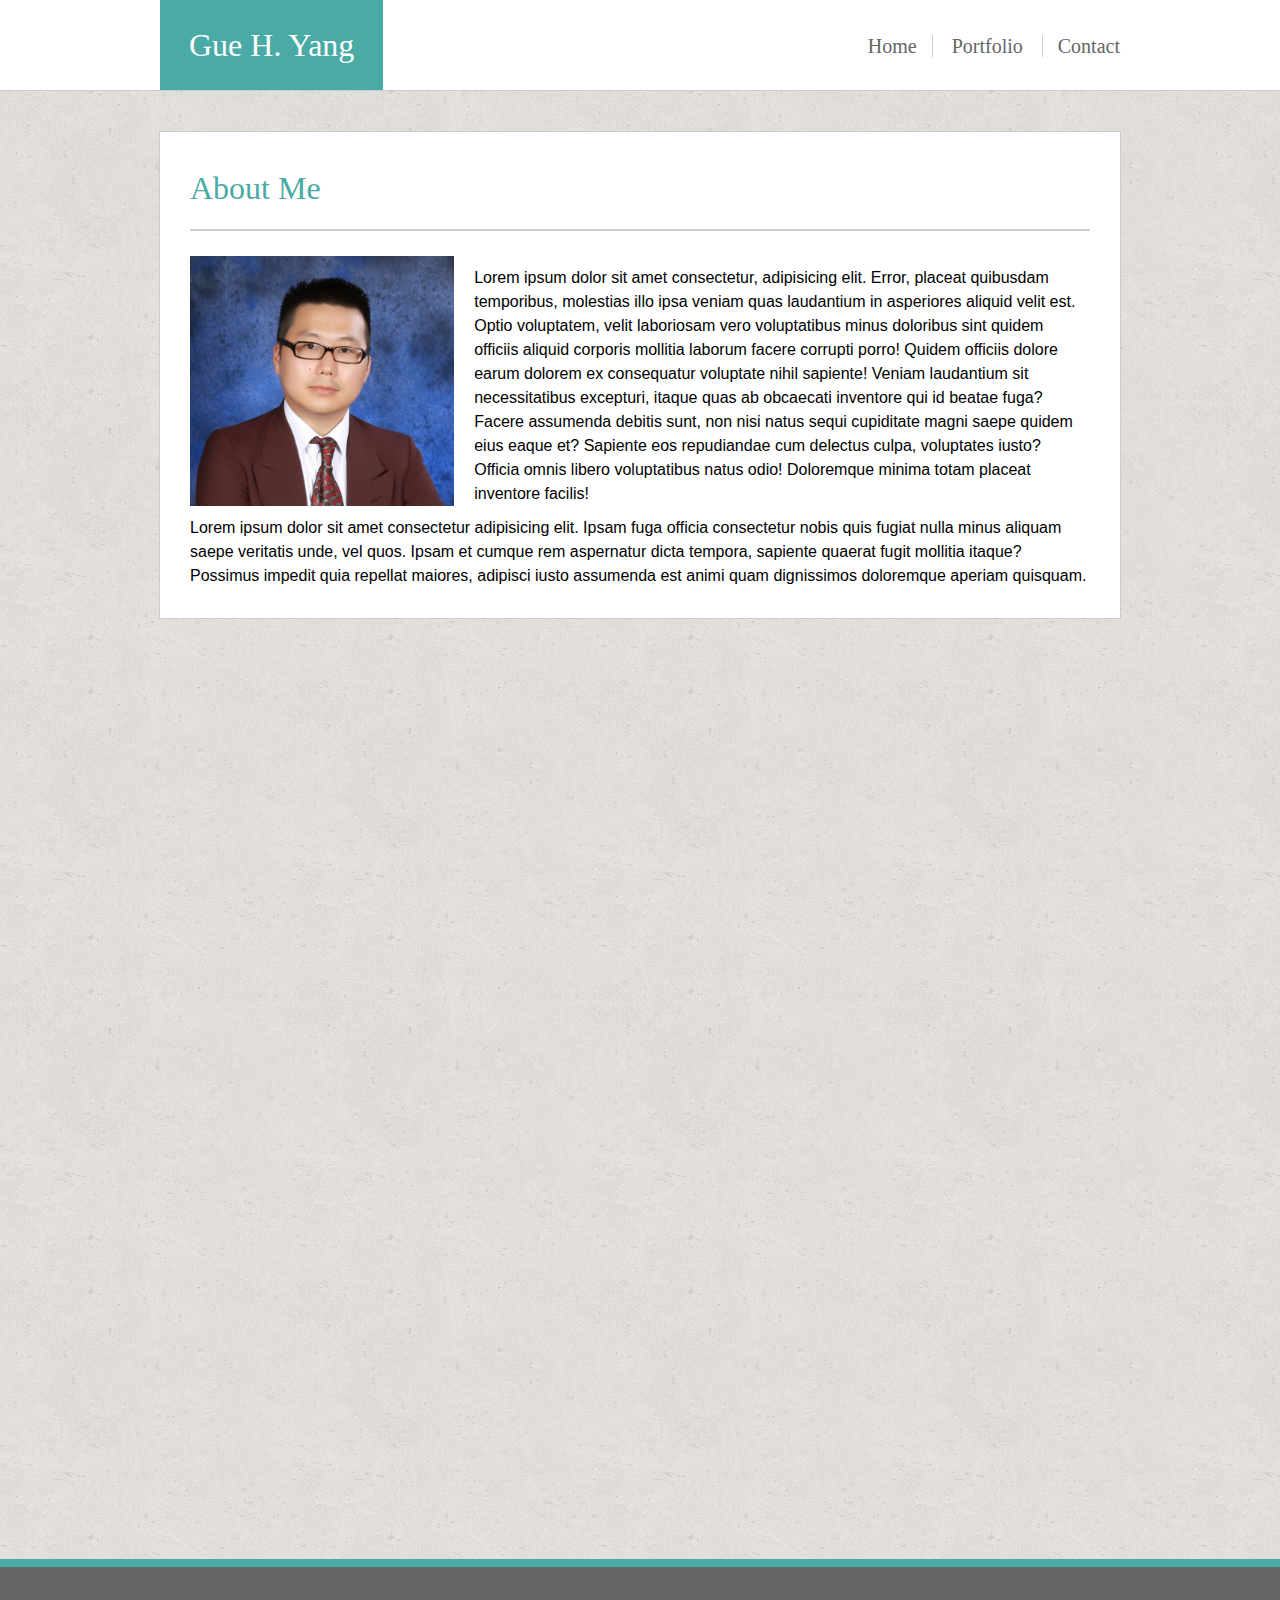
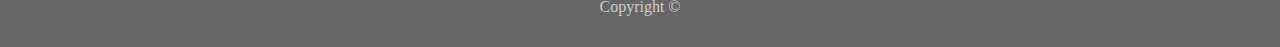
<file: index.html>
<!DOCTYPE html>
<html lang="en">
<head>
    <meta charset="UTF-8">
    <meta name="viewport" content="width=device-width, initial-scale=1.0">
    <meta http-equiv="X-UA-Compatible" content="ie=edge">
    <link rel="stylesheet" href="assets/css/reset.css"> <!--Reset sheet-->
    <link rel="stylesheet" href="assets/css/style.css">
    <title>Gue's Portfolio</title>
</head>

<body>
    <div class="header">
        <header>
            <!--Container for my name logo and nav bar.-->
            <div class="header-container">
                <div class="header-name-container">
                    <h1>Gue H. Yang</h1>
                </div>
                <div class="header-nav">
                    <nav>
                        <ul>
                            <li><a href="index.html">Home</a></li>
                            <li><a href="portfolio.html">Portfolio</a></li>
                            <li><a href="contact.html">Contact</a></li>
                        </ul>
                    </nav>
                </div>
            </div> <!-- .header-container -->
        </header>
    </div> <!-- .header -->
    <!--Container for all main content. This container has no width.-->
    <div class="main-container">
        <main>
            <h1>About Me</h1>
            <hr> <!-- hr has been modified with top/bottom margin in style.css-->
            <img class="biopic" src="assets/images/Gue_Pic.jpg" height="250" alt="Picture of Gue">
            <!-- Random gibberish here for now. I will update this if I decide to use this for my actual portfolio during job hunting this fall.-->
            <p>Lorem ipsum dolor sit amet consectetur, adipisicing elit. Error, placeat quibusdam temporibus, molestias illo ipsa veniam quas laudantium in asperiores aliquid velit est. Optio voluptatem, velit laboriosam vero voluptatibus minus doloribus sint quidem officiis aliquid corporis mollitia laborum facere corrupti porro! Quidem officiis dolore earum dolorem ex consequatur voluptate nihil sapiente! Veniam laudantium sit necessitatibus excepturi, itaque quas ab obcaecati inventore qui id beatae fuga? Facere assumenda debitis sunt, non nisi natus sequi cupiditate magni saepe quidem eius eaque et? Sapiente eos repudiandae cum delectus culpa, voluptates iusto? Officia omnis libero voluptatibus natus odio! Doloremque minima totam placeat inventore facilis!</p>
            <p>Lorem ipsum dolor sit amet consectetur adipisicing elit. Ipsam fuga officia consectetur nobis quis fugiat nulla minus aliquam saepe veritatis unde, vel quos. Ipsam et cumque rem aspernatur dicta tempora, sapiente quaerat fugit mollitia itaque? Possimus impedit quia repellat maiores, adipisci iusto assumenda est animi quam dignissimos doloremque aperiam quisquam.</p>
        </main>
    </div>
    <!--Adding a method I learned from the web to stretch out the white space between main content and footer.-->
    <div class="footer-min-height"></div>
    <footer class="footer">
        <h6>Copyright ©</h6>
    </footer>
</body>
</html>
</file>
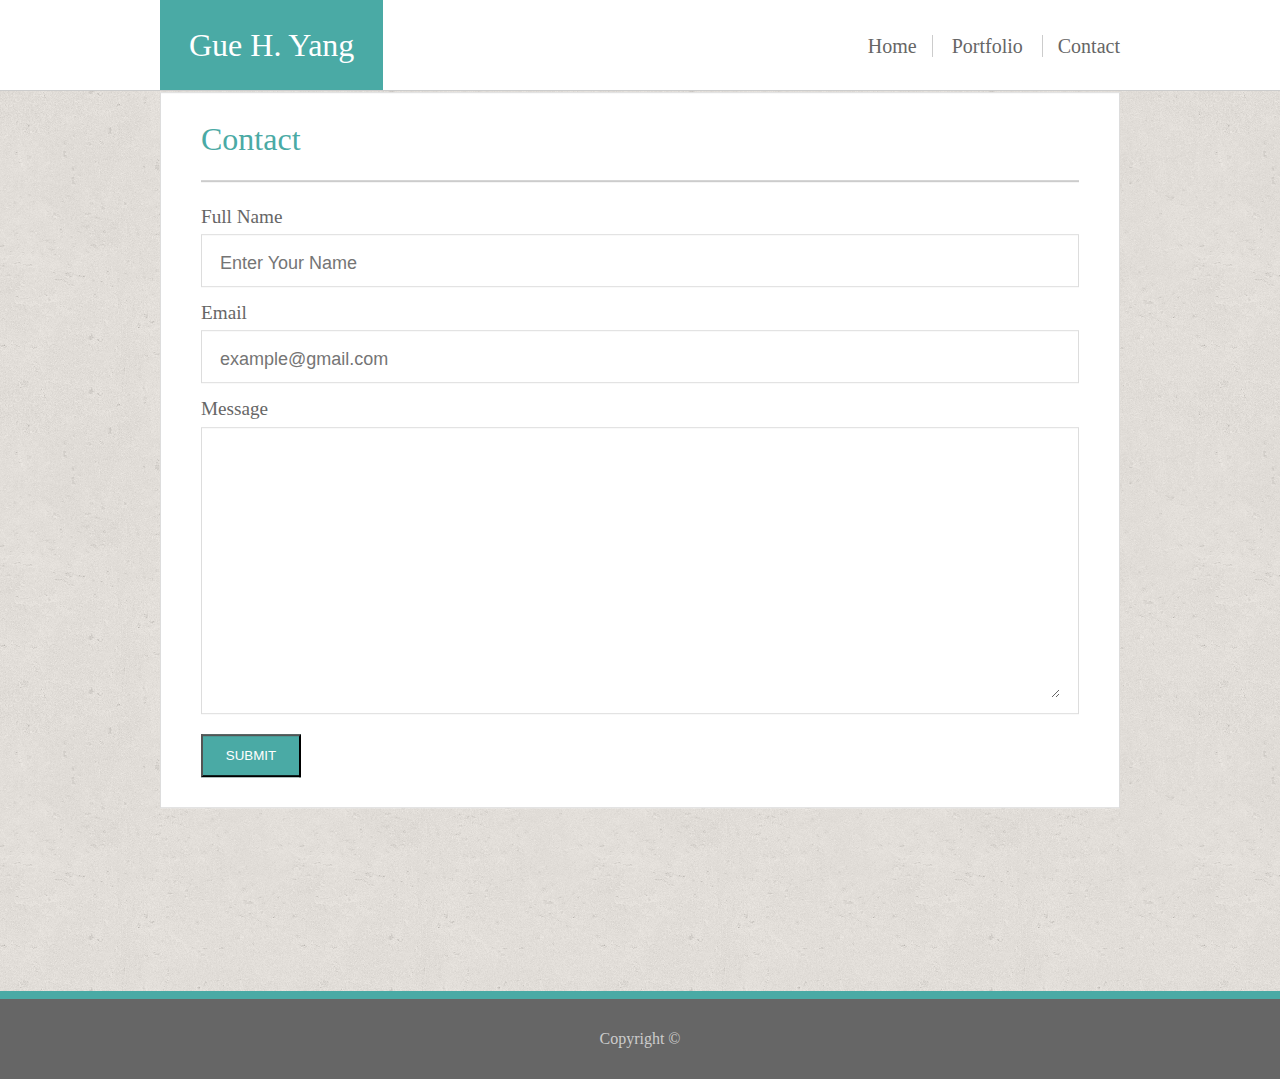
<file: contact.html>
<!DOCTYPE html>
<html lang="en">
<head>
    <meta charset="UTF-8">
    <meta name="viewport" content="width=device-width, initial-scale=1.0">
    <meta http-equiv="X-UA-Compatible" content="ie=edge">
    <link rel="stylesheet" href="assets/css/reset.css"> <!--Reset sheet-->
    <link rel="stylesheet" href="assets/css/style.css">
    <title>Gue's Portfolio</title>
</head>

<body>
    <div class="header">
        <header>
            <!--Container for my name logo and nav bar.-->
            <div class="header-container">
                <div class="header-name-container">
                    <h1>Gue H. Yang</h1>
                </div>
                <div class="header-nav">
                    <nav>
                        <ul>
                            <li><a href="index.html">Home</a></li>
                            <li><a href="portfolio.html">Portfolio</a></li>
                            <li><a href="contact.html">Contact</a></li>
                        </ul>
                    </nav>
                </div>
            </div> <!-- .header-container -->
        </header>
    </div> <!-- .header -->
    <!--Container for all main content. This container has no width.-->
    <div class="container">
        <div class="main">
            <section>
                <!--Container for my contact form. Width is 960px.-->
                <div class="contact-form">
                    <h1>Contact</h1>
                    <hr>
                    <h3>Full Name</h3>
                    <div class="text-block">
                        <input type="text" placeholder="Enter Your Name">
                    </div>
                    <h3>Email</h3>
                    <div class="text-block">
                        <input type="text" placeholder="example@gmail.com">
                    </div>
                    <h3>Message</h3>
                    <div class="text-block">
                        <textarea rows="12"></textarea>
                    </div>
            <div>
                <button class="btn">Submit</button>
            </div>
                </div> <!-- .contact-form -->
            </section>
        </div> <!-- .main -->
    </div> <!-- .container -->
    <!--Adding a method I learned from the web to stretch out the white space between main content and footer.-->
    <div class="footer-min-height"></div>
    <footer class="footer">
        <h6>Copyright ©</h6>
    </footer> <!-- .footer -->
</body>
</html>
</file>
<file: assets/css/style.css>
* {
    margin: 0;
    padding: 0;
    font-family: 'Arial', 'Helvetica Neue', Helvetica, sans-serif;
}
html, body {
    height: 100%;
    background-image: url("../images/cork-wallet.png")
}
h1 {
    font-size: 2em;
}
.header {
    border-bottom: 1px solid #cccccc;
    background-color: #ffffff;
}
.header-container {
    width: 960px;
    height: 90px;
    margin: 0 auto;
}
.header-name-container {
    width: auto;
    text-align: center;
    background-color: #4aaaa5;
    color: #ffffff;
    padding: 29px;
    position: absolute;
}
.header-nav {
    float: right;
    padding: 36px 0;
}
li {
    font-size: 1.25em;
    display: inline;
    padding: 0 15px;
}
li:nth-child(1) {
    border-right: 1px solid #cccccc;
}
li:nth-child(3) {
    border-left: 1px solid #cccccc;
    padding-right: 0;
}
main {
    padding: 40px 30px 30px 30px;
    background-color: #ffffff;
}
.main-container {
    width: 960px;
    margin: 40px auto;
    border: 1px solid #cccccc;
}
.footer-min-height {
    min-height: 100%;
    overflow: auto;
}
.footer {
    background-color: #666666;
    height: 80px;
    border-top: 8px solid #4aaaa5;
}
h6 {
    top: 32px;
    position: relative;
    color: #cccccc;
    text-align: center;
}
h1 {
    font-family: 'Georgia', Times, 'Times New Roman', serif;
}
main h1 {
    color: #4aaaa5;
}
p {
    padding-top: 10px;
    line-height: 1.5;
}
a {
    text-decoration: none;
    color: #666666;
}
img {
    float: left;
    margin-right: 20px;
    margin-bottom: 10px;
}
hr {
    border: none;
    height: 2px;
    color: #cccccc;
    background-color: #cccccc;
    margin: 25px auto;
    
}

.contact-form {
    width: 85%;
    max-width: 960px;
    position: absolute;
    top: 50%;
    left: 50%;
    transform: translate(-50%,-50%);
    padding: 30px 40px;
    box-sizing: border-box;
    text-align: center;
    border: 1px solid #dddddd;
    background-color: #ffffff;
}
.contact-form h1{
    margin-top: 0;
    text-align: left;
    font-family: 'Georgia', Times, 'Times New Roman' serif;
    color: #4aaaa5;
}
.text-block {
    border: 1px solid #dddddd;
    margin: 8px 0;
    padding: 12px 18px;
}
.text-block label {
    display: block;
    text-align: left;
    color: #333;
    text-transform: uppercase;
    font-size: 14px;
}
.text-block input,.text-block textarea {
    width: 100%;
    border: none;
    background: none;
    outline: none;
    font-size: 18px;
    margin-top: 6px;
}
.btn {
    display: block;
    background: #4aaaa5;
    padding: 12px 0;
    color: white;
    text-transform: uppercase;
    cursor: pointer;
    margin-top: 20px;
    width: 100px;
    position: left;
}
h3 {
    font-size: 1.2em;
    text-align: start;
    color: #666666;
    margin-top: 16px;
}

.projects {
    height: 200px;
    width: 200px;
    float: left;
    margin-right: 20px;
    margin-bottom: 20px;
}
.projects h2 {
    position: relative;
    text-align: center;
}
.projects:nth-child(1) {
    background-image: url("http://placehold.it/200x200")
}
.clearfix::after {
    content: ""; 
    display: block;
    clear: both;
    }
</file>
